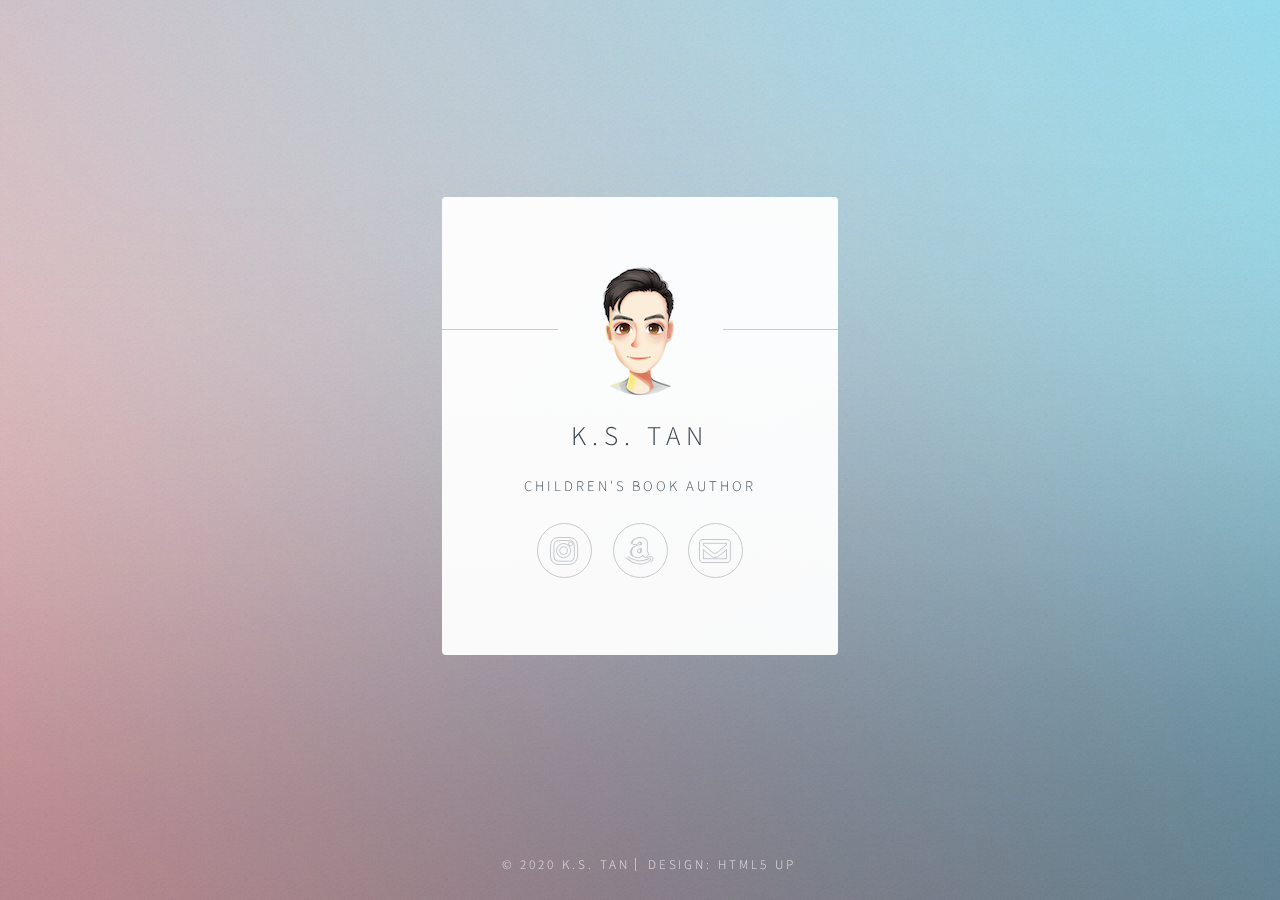
<file: index.html>
<!DOCTYPE HTML>
<html>
	<head>
		<title>K.S. Tan</title>
		<meta charset="utf-8" />
		<meta name="viewport" content="width=device-width, initial-scale=1, user-scalable=no" />
		<link rel="stylesheet" href="assets/css/main.css" />
		<noscript><link rel="stylesheet" href="assets/css/noscript.css" /></noscript>
	</head>
	<body class="is-preload">

		<!-- Wrapper -->
			<div id="wrapper">

				<!-- Main -->
					<section id="main">
						<header>
							<span class="avatar"><img src="images/img1.png" alt="" /></span>
							<h1>K.S. Tan</h1>
							<p>Children's Book Author</p>
						</header>
						<footer>
							<ul class="icons">
								<li><a href="https://www.instagram.com/kstanbooks" class="icon brands fa-instagram">Instagram</a></li>
								<li><a href="#" class="icon brands fa-amazon">Amazon</a></li>
								<li><a href="mailto:kstanbooks&#64;gmail.com" class="far fa-envelope">Email</a></li>
								<!--
								<li><a href="#" class="icon brands fa-facebook-f">Facebook</a></li>
								<li><a href="#" class="icon brands fa-twitter">Twitter</a></li>
								-->
							</ul>
						</footer>
					</section>

				<!-- Footer -->
					<footer id="footer">
						<ul class="copyright">
							<li>&copy; 2020 K.S. Tan</li></li><li>Design: <a href="http://html5up.net">HTML5 UP</a></li>
						</ul>
					</footer>

			</div>

		<!-- Scripts -->
			<script>
				if ('addEventListener' in window) {
					window.addEventListener('load', function() { document.body.className = document.body.className.replace(/\bis-preload\b/, ''); });
					document.body.className += (navigator.userAgent.match(/(MSIE|rv:11\.0)/) ? ' is-ie' : '');
				}
			</script>

	</body>
</html>
</file>
<file: assets/css/noscript.css>
/*
	Identity by HTML5 UP
	html5up.net | @ajlkn
	Free for personal and commercial use under the CCA 3.0 license (html5up.net/license)
*/

/* Basic */

	body:after {
		display: none;
	}

/* Main */

	#main {
		-moz-transform: none !important;
		-webkit-transform: none !important;
		-ms-transform: none !important;
		transform: none !important;
		opacity: 1 !important;
	}
</file>
<file: assets/css/main.css>
@import url(fontawesome-all.min.css);
@import url("https://fonts.googleapis.com/css?family=Source+Sans+Pro:300");

/*
	Identity by HTML5 UP
	html5up.net | @ajlkn
	Free for personal and commercial use under the CCA 3.0 license (html5up.net/license)
*/

/* Icon (alt) */

	html, body, div, span, applet, object,
	iframe, h1, h2, h3, h4, h5, h6, p, blockquote,
	pre, a, abbr, acronym, address, big, cite,
	code, del, dfn, em, img, ins, kbd, q, s, samp,
	small, strike, strong, sub, sup, tt, var, b,
	u, i, center, dl, dt, dd, ol, ul, li, fieldset,
	form, label, legend, table, caption, tbody,
	tfoot, thead, tr, th, td, article, aside,
	canvas, details, embed, figure, figcaption,
	footer, header, hgroup, menu, nav, output, ruby,
	section, summary, time, mark, audio, video {
		margin: 0;
		padding: 0;
		border: 0;
		font-size: 100%;
		font: inherit;
		vertical-align: baseline;
	}

	article, aside, details, figcaption, figure,
	footer, header, hgroup, menu, nav, section {
		display: block;
	}

	body {
		line-height: 1;
	}

	ol, ul {
		list-style: none;
	}

	blockquote, q {
		quotes: none;
	}

		blockquote:before, blockquote:after, q:before, q:after {
			content: '';
			content: none;
		}

	table {
		border-collapse: collapse;
		border-spacing: 0;
	}

	body {
		-webkit-text-size-adjust: none;
	}

	mark {
		background-color: transparent;
		color: inherit;
	}

	input::-moz-focus-inner {
		border: 0;
		padding: 0;
	}

	input, select, textarea {
		-moz-appearance: none;
		-webkit-appearance: none;
		-ms-appearance: none;
		appearance: none;
	}

/* Basic */

	@media screen and (max-width: 480px) {

		html, body {
			min-width: 320px;
		}

	}

	html {
		box-sizing: border-box;
	}

	*, *:before, *:after {
		box-sizing: inherit;
	}

	body.is-preload *, body.is-preload *:before, body.is-preload *:after {
		-moz-animation: none !important;
		-webkit-animation: none !important;
		-ms-animation: none !important;
		animation: none !important;
		-moz-transition: none !important;
		-webkit-transition: none !important;
		-ms-transition: none !important;
		transition: none !important;
	}

	html {
		height: 100%;
	}

	body {
		height: 100%;
		background-color: #ffffff;
		background-image: url("images/overlay.png"), -moz-linear-gradient(60deg, rgba(255, 165, 150, 0.5) 5%, rgba(0, 228, 255, 0.35)), url("../../images/bg.jpg");
		background-image: url("images/overlay.png"), -webkit-linear-gradient(60deg, rgba(255, 165, 150, 0.5) 5%, rgba(0, 228, 255, 0.35)), url("../../images/bg.jpg");
		background-image: url("images/overlay.png"), -ms-linear-gradient(60deg, rgba(255, 165, 150, 0.5) 5%, rgba(0, 228, 255, 0.35)), url("../../images/bg.jpg");
		background-image: url("images/overlay.png"), linear-gradient(60deg, rgba(255, 165, 150, 0.5) 5%, rgba(0, 228, 255, 0.35)), url("../../images/bg.jpg");
		background-repeat: repeat,			no-repeat,			no-repeat;
		background-size: 100px 100px, cover,				cover;
		background-position: top left,		center center,		bottom center;
		background-attachment: fixed,			fixed,				fixed;
	}

		body:after {
			content: '';
			display: block;
			position: fixed;
			top: 0;
			left: 0;
			width: 100%;
			height: inherit;
			opacity: 0;
			z-index: 1;
			background-color: #ffffff;
			background-image: url("images/overlay.png"), -moz-linear-gradient(60deg, rgba(255, 165, 150, 0.5) 5%, rgba(0, 228, 255, 0.35));
			background-image: url("images/overlay.png"), -webkit-linear-gradient(60deg, rgba(255, 165, 150, 0.5) 5%, rgba(0, 228, 255, 0.35));
			background-image: url("images/overlay.png"), -ms-linear-gradient(60deg, rgba(255, 165, 150, 0.5) 5%, rgba(0, 228, 255, 0.35));
			background-image: url("images/overlay.png"), linear-gradient(60deg, rgba(255, 165, 150, 0.5) 5%, rgba(0, 228, 255, 0.35));
			background-repeat: repeat,			no-repeat;
			background-size: 100px 100px, cover;
			background-position: top left,		center center;
			-moz-transition: opacity 1.75s ease-out;
			-webkit-transition: opacity 1.75s ease-out;
			-ms-transition: opacity 1.75s ease-out;
			transition: opacity 1.75s ease-out;
		}

		body.is-preload:after {
			opacity: 1;
		}

/* Type */

	body, input, select, textarea {
		color: #414f57;
		font-family: "Source Sans Pro", Helvetica, sans-serif;
		font-size: 14pt;
		font-weight: 300;
		line-height: 2;
		letter-spacing: 0.2em;
		text-transform: uppercase;
	}

		@media screen and (max-width: 1680px) {

			body, input, select, textarea {
				font-size: 11pt;
			}

		}

		@media screen and (max-width: 480px) {

			body, input, select, textarea {
				font-size: 10pt;
				line-height: 1.75;
			}

		}

	a {
		-moz-transition: color 0.2s ease, border-color 0.2s ease;
		-webkit-transition: color 0.2s ease, border-color 0.2s ease;
		-ms-transition: color 0.2s ease, border-color 0.2s ease;
		transition: color 0.2s ease, border-color 0.2s ease;
		color: inherit;
		text-decoration: none;
	}

		a:before {
			-moz-transition: color 0.2s ease, text-shadow 0.2s ease;
			-webkit-transition: color 0.2s ease, text-shadow 0.2s ease;
			-ms-transition: color 0.2s ease, text-shadow 0.2s ease;
			transition: color 0.2s ease, text-shadow 0.2s ease;
		}

		a:hover {
			color: #ff7496;
		}

	strong, b {
		color: #313f47;
	}

	em, i {
		font-style: italic;
	}

	p {
		margin: 0 0 1.5em 0;
	}

	h1, h2, h3, h4, h5, h6 {
		color: #313f47;
		line-height: 1.5;
		margin: 0 0 0.75em 0;
	}

		h1 a, h2 a, h3 a, h4 a, h5 a, h6 a {
			color: inherit;
			text-decoration: none;
		}

	h1 {
		font-size: 1.85em;
		letter-spacing: 0.22em;
		margin: 0 0 0.525em 0;
	}

	h2 {
		font-size: 1.25em;
	}

	h3 {
		font-size: 1em;
	}

	h4 {
		font-size: 1em;
	}

	h5 {
		font-size: 1em;
	}

	h6 {
		font-size: 1em;
	}

	@media screen and (max-width: 480px) {

		h1 {
			font-size: 1.65em;
		}

	}

	sub {
		font-size: 0.8em;
		position: relative;
		top: 0.5em;
	}

	sup {
		font-size: 0.8em;
		position: relative;
		top: -0.5em;
	}

	hr {
		border: 0;
		border-bottom: solid 1px #c8cccf;
		margin: 3em 0;
	}

/* Form */

	form {
		margin: 0 0 1.5em 0;
	}

		form > :last-child {
			margin-bottom: 0;
		}

		form > .fields {
			display: -moz-flex;
			display: -webkit-flex;
			display: -ms-flex;
			display: flex;
			-moz-flex-wrap: wrap;
			-webkit-flex-wrap: wrap;
			-ms-flex-wrap: wrap;
			flex-wrap: wrap;
			width: calc(100% + 2.25em);
			margin: -1.125em 0 1.5em -1.125em;
		}

			form > .fields > .field {
				-moz-flex-grow: 0;
				-webkit-flex-grow: 0;
				-ms-flex-grow: 0;
				flex-grow: 0;
				-moz-flex-shrink: 0;
				-webkit-flex-shrink: 0;
				-ms-flex-shrink: 0;
				flex-shrink: 0;
				padding: 1.125em 0 0 1.125em;
				width: calc(100% - 1.125em);
			}

				form > .fields > .field.half {
					width: calc(50% - 0.5625em);
				}

				form > .fields > .field.third {
					width: calc(100%/3 - 0.375em);
				}

				form > .fields > .field.quarter {
					width: calc(25% - 0.28125em);
				}

		@media screen and (max-width: 480px) {

			form > .fields {
				width: calc(100% + 2.25em);
				margin: -1.125em 0 1.5em -1.125em;
			}

				form > .fields > .field {
					padding: 1.125em 0 0 1.125em;
					width: calc(100% - 1.125em);
				}

					form > .fields > .field.half {
						width: calc(100% - 1.125em);
					}

					form > .fields > .field.third {
						width: calc(100% - 1.125em);
					}

					form > .fields > .field.quarter {
						width: calc(100% - 1.125em);
					}

		}

	label {
		color: #313f47;
		display: block;
		font-size: 0.9em;
		margin: 0 0 0.75em 0;
	}

	input[type="text"],
	input[type="password"],
	input[type="email"],
	input[type="tel"],
	select,
	textarea {
		-moz-appearance: none;
		-webkit-appearance: none;
		-ms-appearance: none;
		appearance: none;
		border-radius: 4px;
		border: solid 1px #c8cccf;
		color: inherit;
		display: block;
		outline: 0;
		padding: 0 1em;
		text-decoration: none;
		width: 100%;
	}

		input[type="text"]:invalid,
		input[type="password"]:invalid,
		input[type="email"]:invalid,
		input[type="tel"]:invalid,
		select:invalid,
		textarea:invalid {
			box-shadow: none;
		}

		input[type="text"]:focus,
		input[type="password"]:focus,
		input[type="email"]:focus,
		input[type="tel"]:focus,
		select:focus,
		textarea:focus {
			border-color: #ff7496;
		}

	select {
		background-image: url("data:image/svg+xml;charset=utf8,%3Csvg xmlns='http://www.w3.org/2000/svg' width='40' height='40' preserveAspectRatio='none' viewBox='0 0 40 40'%3E%3Cpath d='M9.4,12.3l10.4,10.4l10.4-10.4c0.2-0.2,0.5-0.4,0.9-0.4c0.3,0,0.6,0.1,0.9,0.4l3.3,3.3c0.2,0.2,0.4,0.5,0.4,0.9 c0,0.4-0.1,0.6-0.4,0.9L20.7,31.9c-0.2,0.2-0.5,0.4-0.9,0.4c-0.3,0-0.6-0.1-0.9-0.4L4.3,17.3c-0.2-0.2-0.4-0.5-0.4-0.9 c0-0.4,0.1-0.6,0.4-0.9l3.3-3.3c0.2-0.2,0.5-0.4,0.9-0.4S9.1,12.1,9.4,12.3z' fill='%23c8cccf' /%3E%3C/svg%3E");
		background-size: 1.25rem;
		background-repeat: no-repeat;
		background-position: calc(100% - 1rem) center;
		height: 2.75em;
		padding-right: 2.75em;
		text-overflow: ellipsis;
	}

		select option {
			color: #313f47;
			background: #ffffff;
		}

		select:focus::-ms-value {
			background-color: transparent;
		}

		select::-ms-expand {
			display: none;
		}

	input[type="text"],
	input[type="password"],
	input[type="email"],
	select {
		height: 2.75em;
	}

	textarea {
		padding: 0.75em 1em;
	}

	input[type="checkbox"],
	input[type="radio"] {
		-moz-appearance: none;
		-webkit-appearance: none;
		-ms-appearance: none;
		appearance: none;
		display: block;
		float: left;
		margin-right: -2em;
		opacity: 0;
		width: 1em;
		z-index: -1;
	}

		input[type="checkbox"] + label,
		input[type="radio"] + label {
			text-decoration: none;
			color: #414f57;
			cursor: pointer;
			display: inline-block;
			font-size: 1em;
			font-weight: 300;
			padding-left: 2.4em;
			padding-right: 0.75em;
			position: relative;
		}

			input[type="checkbox"] + label:before,
			input[type="radio"] + label:before {
				-moz-osx-font-smoothing: grayscale;
				-webkit-font-smoothing: antialiased;
				display: inline-block;
				font-style: normal;
				font-variant: normal;
				text-rendering: auto;
				line-height: 1;
				text-transform: none !important;
				font-family: 'Font Awesome 5 Free';
				font-weight: 900;
			}

			input[type="checkbox"] + label:before,
			input[type="radio"] + label:before {
				border-radius: 4px;
				border: solid 1px #c8cccf;
				content: '';
				display: inline-block;
				font-size: 0.8em;
				height: 2.0625em;
				left: 0;
				line-height: 2.0625em;
				position: absolute;
				text-align: center;
				top: 0.15em;
				width: 2.0625em;
			}

		input[type="checkbox"]:checked + label:before,
		input[type="radio"]:checked + label:before {
			color: #ff7496;
			content: '\f00c';
		}

		input[type="checkbox"]:focus + label:before,
		input[type="radio"]:focus + label:before {
			border-color: #ff7496;
		}

	input[type="checkbox"] + label:before {
		border-radius: 4px;
	}

	input[type="radio"] + label:before {
		border-radius: 100%;
	}

	::-webkit-input-placeholder {
		color: #616f77 !important;
		opacity: 1.0;
	}

	:-moz-placeholder {
		color: #616f77 !important;
		opacity: 1.0;
	}

	::-moz-placeholder {
		color: #616f77 !important;
		opacity: 1.0;
	}

	:-ms-input-placeholder {
		color: #616f77 !important;
		opacity: 1.0;
	}

/* Icon */

	.icon {
		text-decoration: none;
		position: relative;
		border-bottom: none;
	}

		.icon:before {
			-moz-osx-font-smoothing: grayscale;
			-webkit-font-smoothing: antialiased;
			display: inline-block;
			font-style: normal;
			font-variant: normal;
			text-rendering: auto;
			line-height: 1;
			text-transform: none !important;
			font-family: 'Font Awesome 5 Free';
			font-weight: 400;
		}

		.icon > .label {
			display: none;
		}

		.icon:before {
			line-height: inherit;
		}

		.icon.solid:before {
			font-weight: 900;
		}

		.icon.brands:before {
			font-family: 'Font Awesome 5 Brands';
		}

/* List */

	ol {
		list-style: decimal;
		margin: 0 0 1.5em 0;
		padding-left: 1.25em;
	}

		ol li {
			padding-left: 0.25em;
		}

	ul {
		list-style: disc;
		margin: 0 0 1.5em 0;
		padding-left: 1em;
	}

		ul li {
			padding-left: 0.5em;
		}

		ul.alt {
			list-style: none;
			padding-left: 0;
		}

			ul.alt li {
				border-top: solid 1px #c8cccf;
				padding: 0.5em 0;
			}

				ul.alt li:first-child {
					border-top: 0;
					padding-top: 0;
				}

	dl {
		margin: 0 0 1.5em 0;
	}

		dl dt {
			display: block;
			margin: 0 0 0.75em 0;
		}

		dl dd {
			margin-left: 1.5em;
		}

/* Actions */

	ul.actions {
		display: -moz-flex;
		display: -webkit-flex;
		display: -ms-flex;
		display: flex;
		cursor: default;
		list-style: none;
		margin-left: -0.75em;
		padding-left: 0;
	}

		ul.actions li {
			padding: 0 0 0 0.75em;
			vertical-align: middle;
		}

		ul.actions.special {
			-moz-justify-content: center;
			-webkit-justify-content: center;
			-ms-justify-content: center;
			justify-content: center;
			width: 100%;
			margin-left: 0;
		}

			ul.actions.special li:first-child {
				padding-left: 0;
			}

		ul.actions.stacked {
			-moz-flex-direction: column;
			-webkit-flex-direction: column;
			-ms-flex-direction: column;
			flex-direction: column;
			margin-left: 0;
		}

			ul.actions.stacked li {
				padding: 0.975em 0 0 0;
			}

				ul.actions.stacked li:first-child {
					padding-top: 0;
				}

		ul.actions.fit {
			width: calc(100% + 0.75em);
		}

			ul.actions.fit li {
				-moz-flex-grow: 1;
				-webkit-flex-grow: 1;
				-ms-flex-grow: 1;
				flex-grow: 1;
				-moz-flex-shrink: 1;
				-webkit-flex-shrink: 1;
				-ms-flex-shrink: 1;
				flex-shrink: 1;
				width: 100%;
			}

				ul.actions.fit li > * {
					width: 100%;
				}

			ul.actions.fit.stacked {
				width: 100%;
			}

		@media screen and (max-width: 480px) {

			ul.actions:not(.fixed) {
				-moz-flex-direction: column;
				-webkit-flex-direction: column;
				-ms-flex-direction: column;
				flex-direction: column;
				margin-left: 0;
				width: 100% !important;
			}

				ul.actions:not(.fixed) li {
					-moz-flex-grow: 1;
					-webkit-flex-grow: 1;
					-ms-flex-grow: 1;
					flex-grow: 1;
					-moz-flex-shrink: 1;
					-webkit-flex-shrink: 1;
					-ms-flex-shrink: 1;
					flex-shrink: 1;
					padding: 0.75em 0 0 0;
					text-align: center;
					width: 100%;
				}

					ul.actions:not(.fixed) li > * {
						width: 100%;
					}

					ul.actions:not(.fixed) li:first-child {
						padding-top: 0;
					}

					ul.actions:not(.fixed) li input[type="submit"],
					ul.actions:not(.fixed) li input[type="reset"],
					ul.actions:not(.fixed) li input[type="button"],
					ul.actions:not(.fixed) li button,
					ul.actions:not(.fixed) li .button {
						width: 100%;
					}

						ul.actions:not(.fixed) li input[type="submit"].icon:before,
						ul.actions:not(.fixed) li input[type="reset"].icon:before,
						ul.actions:not(.fixed) li input[type="button"].icon:before,
						ul.actions:not(.fixed) li button.icon:before,
						ul.actions:not(.fixed) li .button.icon:before {
							margin-left: -0.5rem;
						}

		}

/* Icons */

	ul.icons {
		cursor: default;
		list-style: none;
		padding-left: 0;
		margin-top: -0.675em;
	}

		ul.icons li {
			display: inline-block;
			padding: 0.675em 0.5em;
		}

			ul.icons li a {
				text-decoration: none;
				position: relative;
				display: block;
				width: 3.75em;
				height: 3.75em;
				border-radius: 100%;
				border: solid 1px #c8cccf;
				line-height: 3.75em;
				overflow: hidden;
				text-align: center;
				text-indent: 3.75em;
				white-space: nowrap;
			}

				ul.icons li a:before {
					-moz-osx-font-smoothing: grayscale;
					-webkit-font-smoothing: antialiased;
					display: inline-block;
					font-style: normal;
					font-variant: normal;
					text-rendering: auto;
					line-height: 1;
					text-transform: none !important;
					font-family: 'Font Awesome 5 Free';
					font-weight: 400;
				}

				ul.icons li a:before {
					color: #ffffff;
					text-shadow: 1.25px 0px 0px #c8cccf, -1.25px 0px 0px #c8cccf, 0px 1.25px 0px #c8cccf, 0px -1.25px 0px #c8cccf;
				}

				ul.icons li a:hover:before {
					text-shadow: 1.25px 0px 0px #ff7496, -1.25px 0px 0px #ff7496, 0px 1.25px 0px #ff7496, 0px -1.25px 0px #ff7496;
				}

				ul.icons li a:before {
					position: absolute;
					top: 0;
					left: 0;
					width: inherit;
					height: inherit;
					font-size: 1.85rem;
					line-height: inherit;
					text-align: center;
					text-indent: 0;
				}

				ul.icons li a:hover {
					border-color: #ff7496;
				}

		@media screen and (max-width: 480px) {

			ul.icons li a:before {
				font-size: 1.5rem;
			}

		}

/* Button */

	input[type="submit"],
	input[type="reset"],
	input[type="button"],
	button,
	.button {
		-moz-appearance: none;
		-webkit-appearance: none;
		-ms-appearance: none;
		appearance: none;
		-moz-transition: background-color 0.2s ease-in-out, border-color 0.2s ease-in-out, color 0.2s ease-in-out;
		-webkit-transition: background-color 0.2s ease-in-out, border-color 0.2s ease-in-out, color 0.2s ease-in-out;
		-ms-transition: background-color 0.2s ease-in-out, border-color 0.2s ease-in-out, color 0.2s ease-in-out;
		transition: background-color 0.2s ease-in-out, border-color 0.2s ease-in-out, color 0.2s ease-in-out;
		display: inline-block;
		height: 2.75em;
		line-height: 2.75em;
		padding: 0 1.5em;
		background-color: transparent;
		border-radius: 4px;
		border: solid 1px #c8cccf;
		color: #414f57 !important;
		cursor: pointer;
		text-align: center;
		text-decoration: none;
		white-space: nowrap;
	}

		input[type="submit"]:hover,
		input[type="reset"]:hover,
		input[type="button"]:hover,
		button:hover,
		.button:hover {
			border-color: #ff7496;
			color: #ff7496 !important;
		}

		input[type="submit"].icon,
		input[type="reset"].icon,
		input[type="button"].icon,
		button.icon,
		.button.icon {
			padding-left: 1.35em;
		}

			input[type="submit"].icon:before,
			input[type="reset"].icon:before,
			input[type="button"].icon:before,
			button.icon:before,
			.button.icon:before {
				margin-right: 0.5em;
			}

		input[type="submit"].fit,
		input[type="reset"].fit,
		input[type="button"].fit,
		button.fit,
		.button.fit {
			width: 100%;
		}

		input[type="submit"].small,
		input[type="reset"].small,
		input[type="button"].small,
		button.small,
		.button.small {
			font-size: 0.8em;
		}

		input[type="submit"].large,
		input[type="reset"].large,
		input[type="button"].large,
		button.large,
		.button.large {
			font-size: 1.35em;
		}

		input[type="submit"].disabled, input[type="submit"]:disabled,
		input[type="reset"].disabled,
		input[type="reset"]:disabled,
		input[type="button"].disabled,
		input[type="button"]:disabled,
		button.disabled,
		button:disabled,
		.button.disabled,
		.button:disabled {
			pointer-events: none;
			opacity: 0.5;
		}

/* Main */

	#main {
		-moz-transform-origin: 50% 50%;
		-webkit-transform-origin: 50% 50%;
		-ms-transform-origin: 50% 50%;
		transform-origin: 50% 50%;
		-moz-transform: rotateX(0deg);
		-webkit-transform: rotateX(0deg);
		-ms-transform: rotateX(0deg);
		transform: rotateX(0deg);
		-moz-transition: opacity 1s ease, -moz-transform 1s ease;
		-webkit-transition: opacity 1s ease, -webkit-transform 1s ease;
		-ms-transition: opacity 1s ease, -ms-transform 1s ease;
		transition: opacity 1s ease, transform 1s ease;
		padding: 4.5em 3em 3em 3em ;
		background: #ffffff;
		border-radius: 4px;
		cursor: default;
		max-width: 100%;
		opacity: 0.95;
		position: relative;
		text-align: center;
		width: 27em;
	}

		#main .avatar {
			position: relative;
			display: block;
			margin-bottom: 1.5em;
		}

			#main .avatar img {
				display: block;
				margin: 0 auto;
				border-radius: 100%;
				box-shadow: 0 0 0 1.5em #ffffff;
			}

			#main .avatar:before {
				content: '';
				display: block;
				position: absolute;
				top: 50%;
				left: -3em;
				width: calc(100% + 6em);
				height: 1px;
				z-index: -1;
				background: #c8cccf;
			}

		@media screen and (max-width: 480px) {

			#main {
				padding: 4em 2em 2.5em 2em ;
				width: 100%;
			}

				#main .avatar:before {
					left: -2em;
					width: calc(100% + 4em);
				}

		}

		body.is-preload #main {
			-moz-transform: rotateX(15deg);
			-webkit-transform: rotateX(15deg);
			-ms-transform: rotateX(15deg);
			transform: rotateX(15deg);
			opacity: 0;
		}

/* Footer */

	#footer {
		-moz-align-self: -moz-flex-end;
		-webkit-align-self: -webkit-flex-end;
		-ms-align-self: -ms-flex-end;
		align-self: flex-end;
		width: 100%;
		padding: 1.5em 0 0 0;
		color: rgba(255, 255, 255, 0.75);
		cursor: default;
		text-align: center;
	}

		#footer .copyright {
			margin: 0;
			padding: 0;
			font-size: 0.9em;
			list-style: none;
		}

			#footer .copyright li {
				display: inline-block;
				margin: 0 0 0 0.45em;
				padding: 0 0 0 0.85em;
				border-left: solid 1px rgba(255, 255, 255, 0.5);
				line-height: 1;
			}

				#footer .copyright li:first-child {
					border-left: 0;
				}

/* Wrapper */

	#wrapper {
		display: -moz-flex;
		display: -webkit-flex;
		display: -ms-flex;
		display: flex;
		-moz-align-items: center;
		-webkit-align-items: center;
		-ms-align-items: center;
		align-items: center;
		-moz-justify-content: space-between;
		-webkit-justify-content: space-between;
		-ms-justify-content: space-between;
		justify-content: space-between;
		-moz-flex-direction: column;
		-webkit-flex-direction: column;
		-ms-flex-direction: column;
		flex-direction: column;
		-moz-perspective: 1000px;
		-webkit-perspective: 1000px;
		-ms-perspective: 1000px;
		perspective: 1000px;
		position: relative;
		min-height: 100%;
		padding: 1.5em;
		z-index: 2;
	}

		#wrapper > * {
			z-index: 1;
		}

		#wrapper:before {
			content: '';
			display: block;
		}

		@media screen and (max-width: 360px) {

			#wrapper {
				padding: 0.75em;
			}

		}

		body.is-ie #wrapper {
			height: 100%;
		}
</file>
